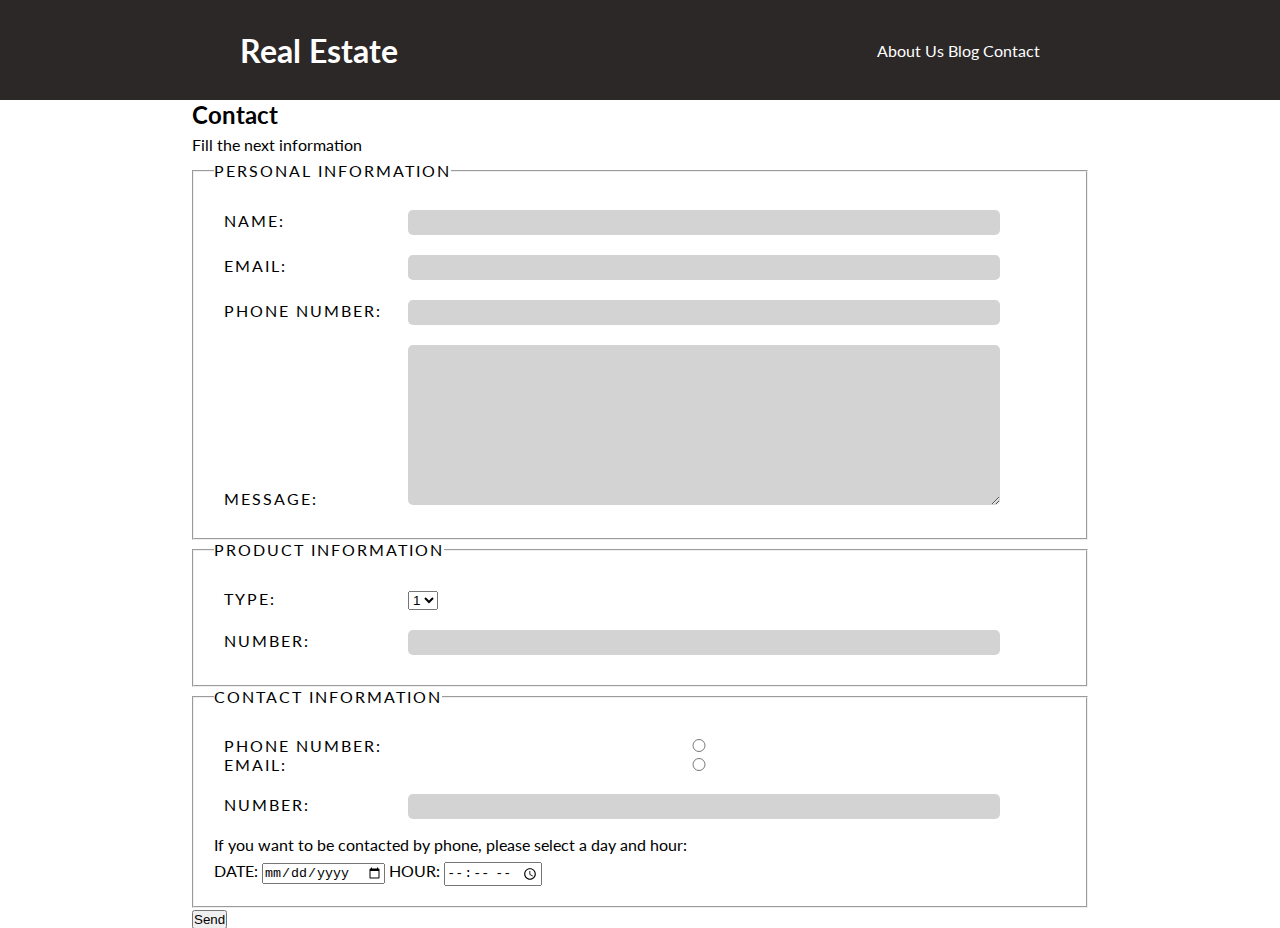
<file: realEstate/contact.html>
<!DOCTYPE html>
<html lang="en">

<head>
    <meta charset="UTF-8">
    <meta name="viewport" content="width=device-width, initial-scale=1.0">
    <title>Real Estate</title>
    <link rel="stylesheet" href="./styles/mystyle.css">
    <link rel="preconnect" href="https://fonts.googleapis.com">
    <link rel="preconnect" href="https://fonts.gstatic.com" crossorigin>
    <link href="https://fonts.googleapis.com/css2?family=Lato:wght@300;400;700&display=swap" rel="stylesheet">
</head>

<body>
    <header class="site-secondary">
        <div class="bar">
            <h1>Real Estate</h1>
            <nav>
                <a href="about.html">About Us</a>
                <a href="blog.html">Blog</a>
                <a href="contact.html">Contact</a>
            </nav>
        </div>
    </header>
    <main class="container">
        <h2>Contact</h2>
        <p>Fill the next information</p>

        <fieldset>
            <legend>Personal Information</legend>
            <div>
                <div class="input-container">
                    <label>Name:</label>
                    <input type="text">
                </div>
                <div class="input-container">
                    <label>Email:</label>
                    <input type="email">
                </div>
                <div class="input-container">
                    <label>Phone Number:</label>
                    <input type="tel">
                </div>
                <div class="input-container">
                    <label>Message:</label>
                    <textarea cols="30" rows="10"></textarea>
                </div>

            </div>
        </fieldset>
        <fieldset>
            <legend>Product Information</legend>
            <div>
                <div class="input-container">
                    <label>Type:</label>
                    <select name="select an option">
                        <option value="opt1">1</option>
                        <option value="opt2">2</option>
                        <option value="opt3">3</option>
                    </select>
                </div>
                <div class="input-container">
                    <label>Number:</label>
                    <input type="tel">
                </div>
            </div>
        </fieldset>
        <fieldset>
            <legend>Contact Information</legend>
            <div>
                <div class="input-container">
                    <label>Phone Number:</label>
                    <input type="radio">
                    <label>Email:</label>
                    <input type="radio">
                </div>
                <div class="input-container">
                    <label>Number:</label>
                    <input type="tel">
                </div>
                <div>
                    <p>If you want to be contacted by phone, please select a day and hour:</p>
                    <label>DATE:</label>
                    <input type="date">
                    <label>HOUR:</label>
                    <input type="time">
                </div>
            </div>
        </fieldset>
        <button>Send</button>
    </main>

</body>

</html>
</file>
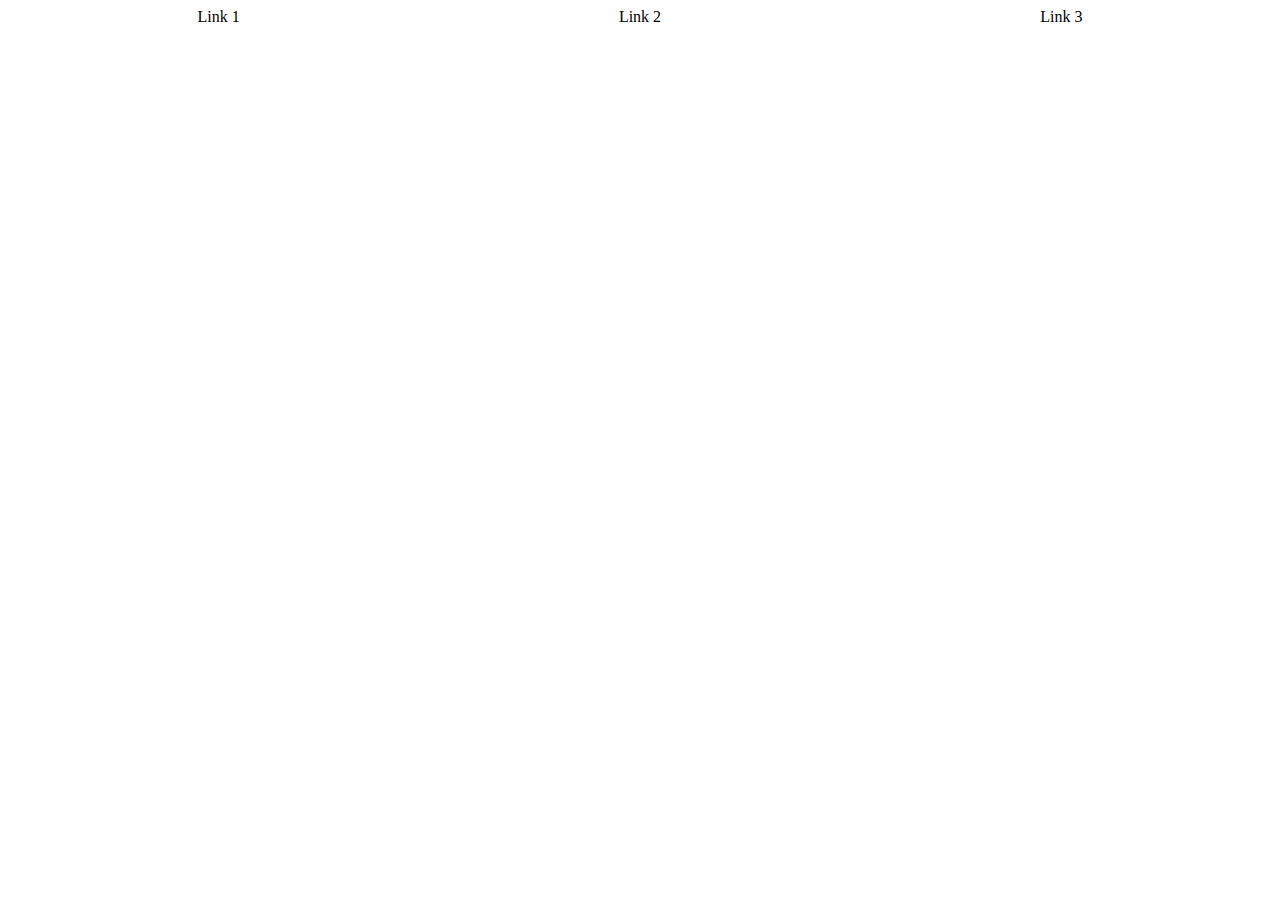
<file: realEstate/practice.html>
<!DOCTYPE html>
<html lang="en">

<head>
    <meta charset="UTF-8">
    <meta name="viewport" content="width=device-width, initial-scale=1.0">
    <title>Document</title>
    <style>
        /* table,
        th,
        td {
            border: 1px solid white;
            border-collapse: collapse;
        }

        th {
            padding: 5px;
            text-align: center;
            background-color: rgb(119, 119, 209);
        }

        td {
            padding: 5px;
            text-align: center;
            background-color: rgb(184, 210, 219);
        }

        .error {
            background-color: rgb(241, 182, 182);
            color: rgb(99, 6, 6);
        } */

        /* sitr nav */
        /* desktop first view */
        .site-nav {
            display: flex;
            flex-direction: row;
            justify-content: space-around;
        }

        /* mobile view */
        @media(max-width:768px) {
            .site-nav {
                flex-direction: column;

            }
        }
    </style>
</head>

<body>
    <!-- <form>
        <input type="text" class="input-control" value="predefined value">
        <input type="number" class="input-control" id="age">
        <input type="email" class="input-control" placeholder="Add your email">
        <input type="password" class="input-control" required>
        <input type="color" class="input-control" required>
        <input type="date" class="input-control" disabled>

        <button>Add</button>
    </form>
    <form>
        <label>Select an option:</label>
        <select>
            <option value="opt1">1</option>
            <option value="opt2">2</option>
            <option value="opt3">3</option>
        </select>
    </form>

    <div>
        <form>
            <h1>Product Exercise:</h1>
            <input type="text" class="input-control" placeholder="Product Name">
            <input type="text" class="input-control" placeholder="Description" disabled>
            <input type="Number" class="input-control" placeholder="Price">
            <label>Color of product:</label>
            <input type="color" class="input-control" required>
            <label>Select Payment Method:</label>
            <select>
                <option value="venmo">Venmo</option>
                <option value="zelle">Zelle</option>
                <option value="cashapp">CashApp</option>
            </select>
            <button>Add</button>

        </form>

    </div>
    <table>
        <thead>
            <th>Header 1</th>
            <th>Header 2</th>
            <th>Header 3</th>
            <th>Header 4</th>
        </thead>
        <tbody>
            <tr>
                <td>Data 1</td>
                <td class="error">Data 2</td>
                <td>Data 3</td>
                <td>Data 4</td>
            </tr>
            <tr>
                <td>Data 1</td>
                <td>Data 2</td>
                <td>Data 3</td>
                <td>Data 4</td>
            </tr>
        </tbody>
    </table>

    <table>
        <thead>
            <th>EmpId</th>
            <th>First Name</th>
            <th>Last Name</th>
            <th>Email</th>
            <th>Age</th>
        </thead>
        <tbody>
            <tr>
                <td>E342</td>
                <td>Bill</td>
                <td>Evans</td>
                <td>Bill@decurry.com</td>
                <td>35</td>
            </tr>
            <tr>
                <td>E343</td>
                <td>Laura</td>
                <td>Matt</td>
                <td>laura@devcurry.com</td>
                <td>26</td>
            </tr>
            <tr>
                <td>E344</td>
                <td>Ram</td>
                <td>Kumar</td>
                <td>ram@devcurry.com</td>
                <td>56</td>
            </tr>
            <tr>
                <td>E345</td>
                <td>Yuri</td>
                <td>Gargin</td>
                <td>yuri@devcurry.com</td>
                <td>39</td>
            </tr>
            <tr>
                <td>E346</td>
                <td>Asha</td>
                <td>Singh</td>
                <td>asha@devcurry.com</td>
                <td>42</td>
            </tr>
        </tbody>
    </table> -->
    <nav class="site-nav">
        <a class="link">Link 1</a>
        <a class="link">Link 2</a>
        <a class="link">Link 3</a>

    </nav>
</body>

</html>
</file>
<file: realEstate/styles/mystyle.css>
/* globakl */
*{
    margin: 0;
    padding: 0;
}
body{
    font-family:'Lato', sans-serif;
}
p{
    line-height: 2;
}
img{
    max-width: 100%;
}
a{
    text-decoration: none;
}
/* utilites */
.container{
    width:70%;
    margin-left: auto;
    margin-right: auto;
}
@media(max-width:768){
    .container{
        width: 95;
    }
}
.title{
    text-align: center;
}
/* header */
.site-init{
    background-image: url(../images/header.jpg);
    height: 40vh;
    background-size: cover;
    color: white;
    text-align: center;
}

.site-init a,
.site-secondary a{
    color:white;
}
.bar{
    display:flex;
    justify-content:space-around;
    height: 100px;
    align-items: center;
}
/* mobile view */
@media(max-width:768px) {
    .bar {
        flex-direction: column;
        justify-content: center;
    }
    .site-init{
        height: 20vh;
    }
    .more-about-container{
        flex-direction: column;
        justify-content: center;
    }
    .house-container{
        flex-direction: column;
        justify-content: center;
    }
}
.site-secondary{
    background-color: #2c2828;
    color:white;
}
/* more about us */
.more-about-container{
    display:flex;
    justify-content: space-around;
    margin-top: 40px;
}
.more-about-item{
    padding:10px;
    margin-right: 20px;
    margin-left: 20px;
}
.more-about-item img{
    display:block;
    margin-left: auto;
    margin-right: auto;
    margin-bottom: 30px;
}
.more-about-item h3{
    text-align: center;
    text-transform: uppercase;
    margin-bottom:10px;
}

/* house and penthouse */
.house-container{
    border: 2px;
    padding:2px;
    display: flex;
}
.house-item{
    padding:10px;
    margin-right: 20px;
    margin-left: 20px;
}
.price{
    color:green;
}
.list-container{
    margin-left: auto;
    margin-right: auto;
    padding:20px;
    justify-content: space-around;
    display: flex;
}
.btn-details{
    text-transform: uppercase;
    background-color: orange;
    color: white;
    width:100%;
    padding:5px;
    margin-left:auto;
    margin-right:auto;
    margin-bottom:20px;
}

/* footer */
.site-init-a-b{
background-image: url(/images/encuentra.jpg);
height: 40vh;
background-size: cover;
color:white;
text-align: center;
}

/* contact */
fieldset{
    padding: 20px;
}
legend{
    text-transform: uppercase;
    letter-spacing: 2px;
}
.input-container{
    padding:10px
}
.input-container label{
    display: inline-block;
    width: 180px;
    text-transform: uppercase;
    letter-spacing: 2px;
    
    
}
.input-container input,
.input-container textarea{
    background-color: lightgray;
    border: none;
    padding: 5px;
    border-radius: 5px;
    width: 70%;
}
</file>
